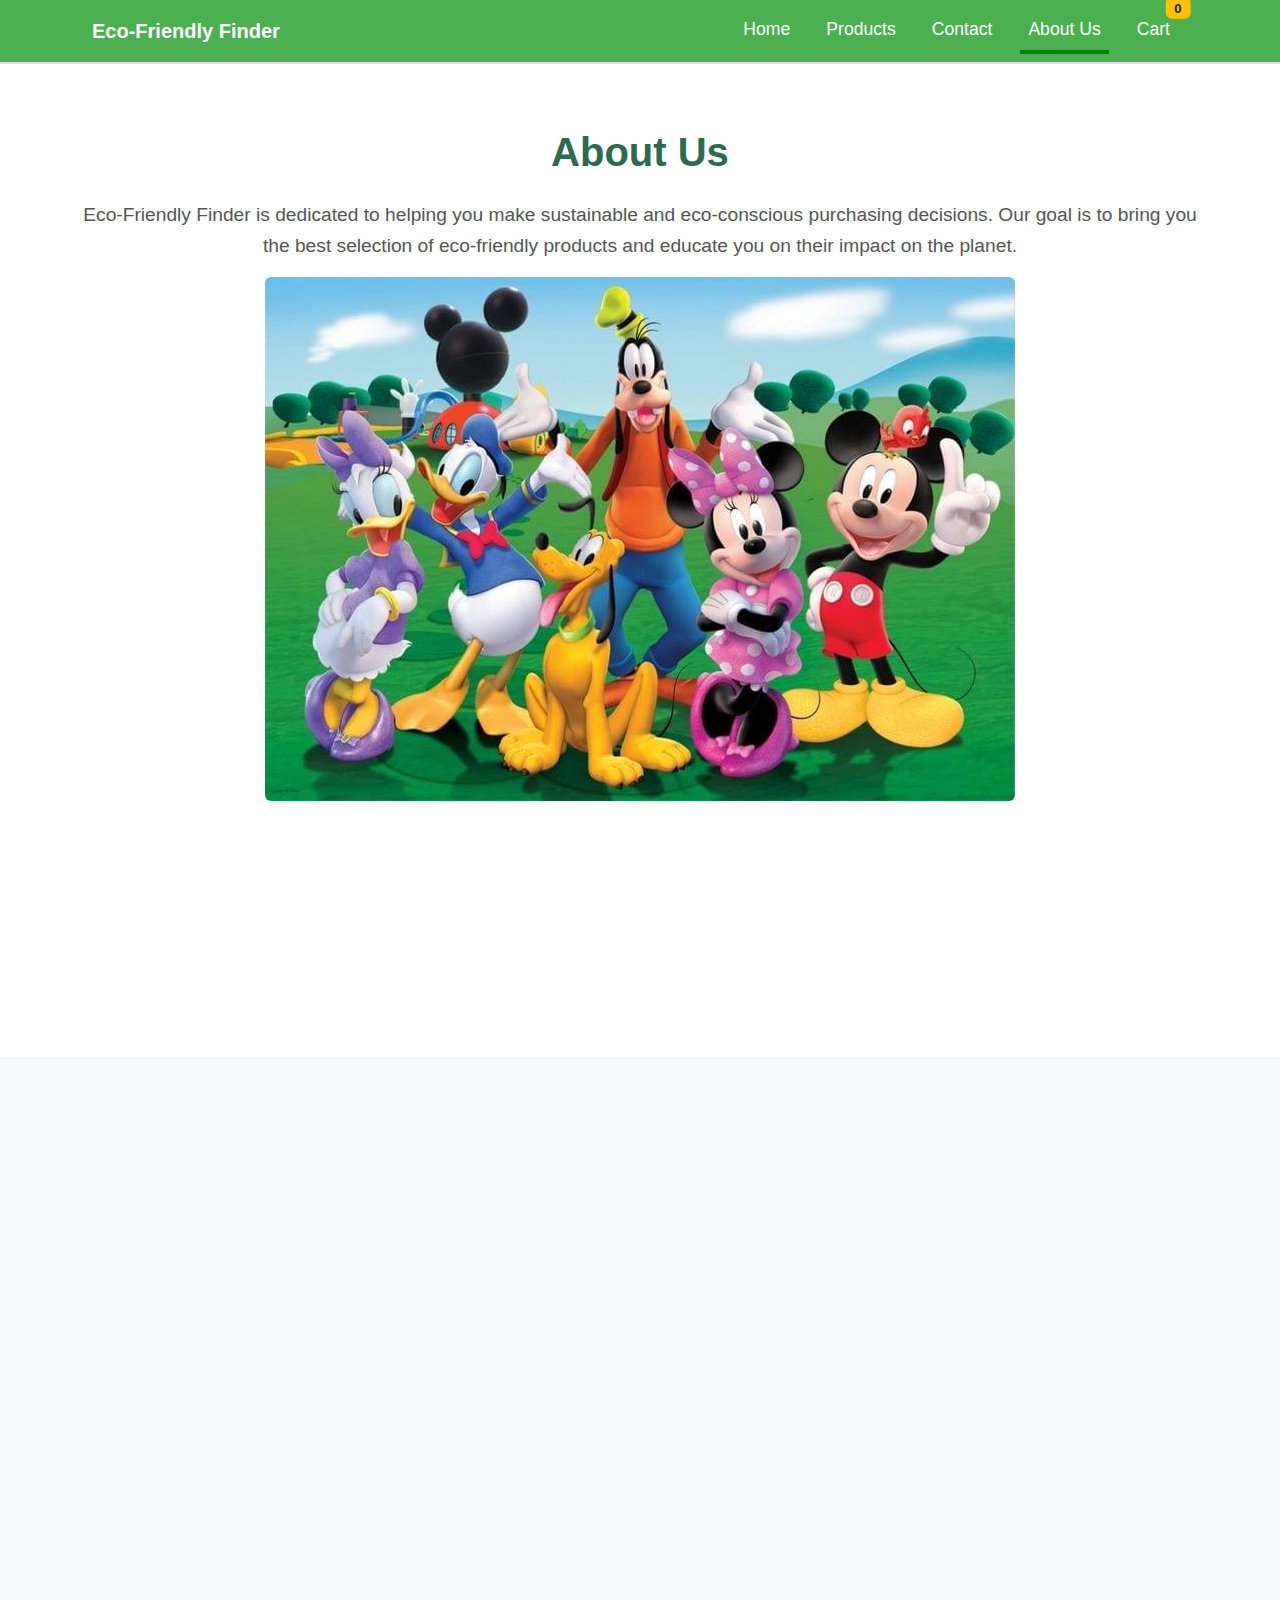
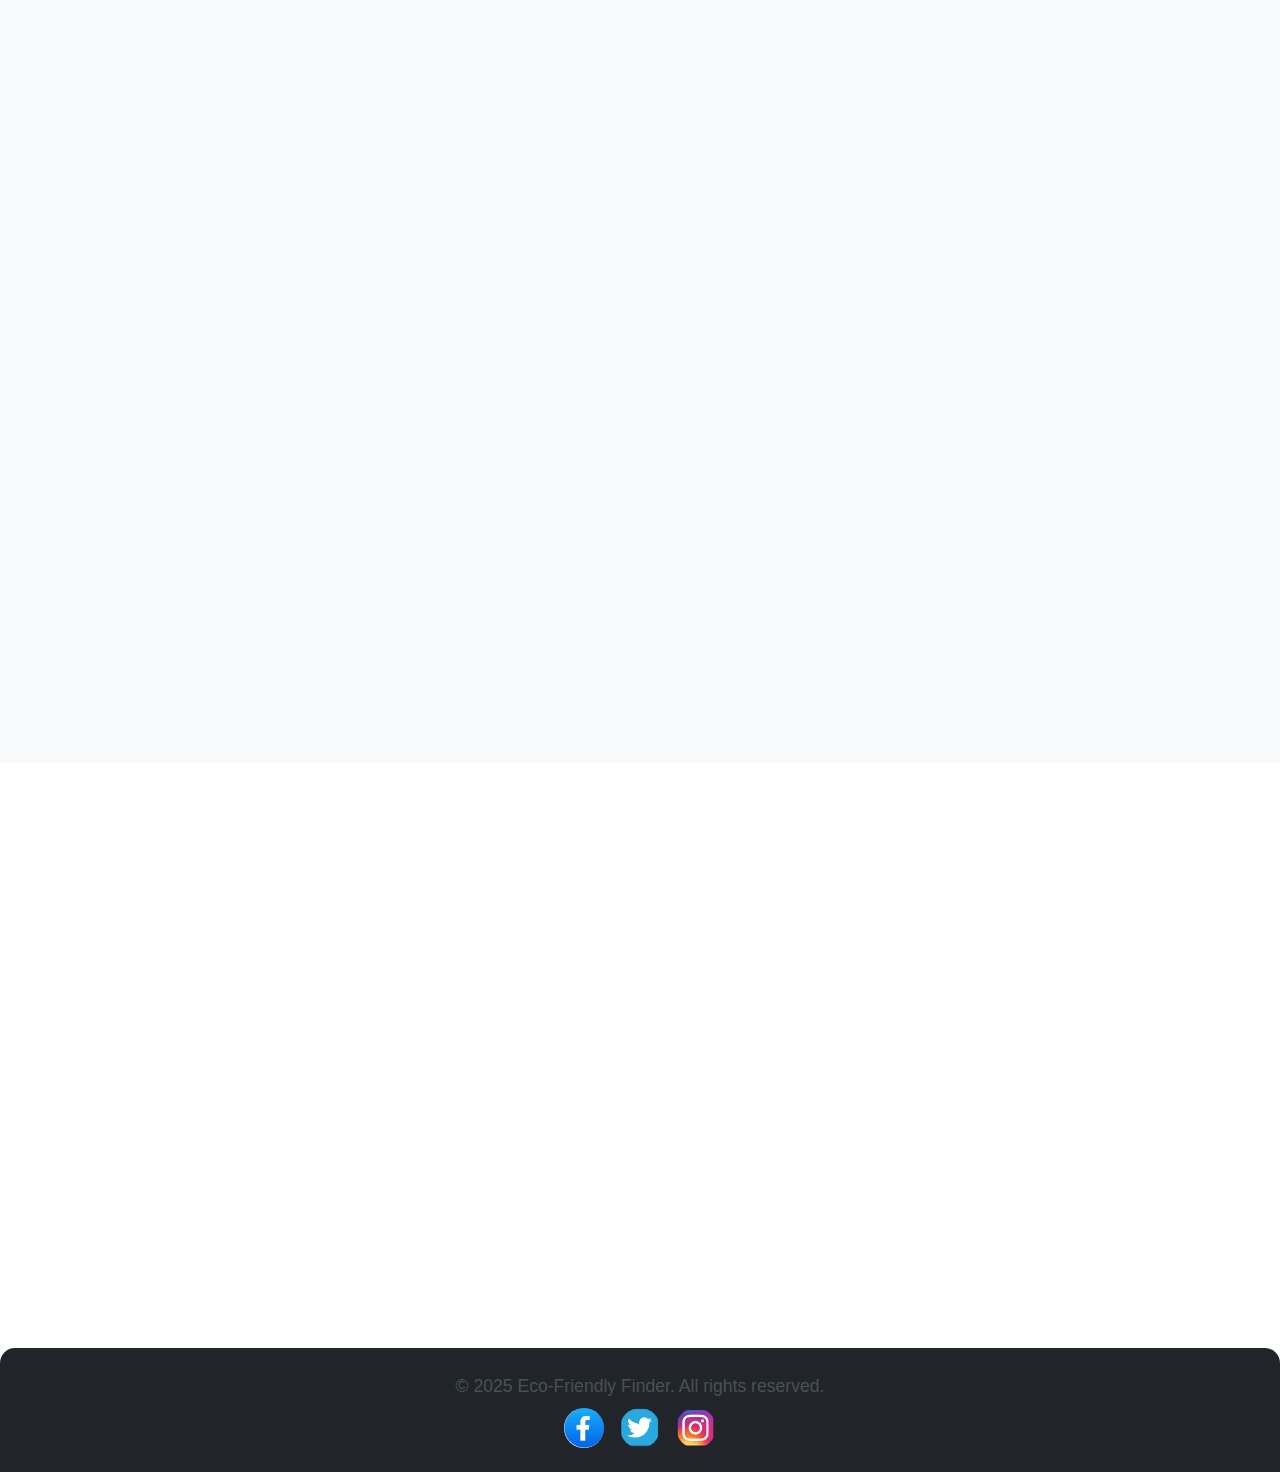
<file: about.html>
<!DOCTYPE html>
<html lang="en">

<head>
  <meta charset="UTF-8" />
  <meta name="viewport" content="width=device-width, initial-scale=1.0" />
  <title>About Us - Eco-Friendly Finder</title>
  <link href="https://cdn.jsdelivr.net/npm/bootstrap@5.3.0-alpha1/dist/css/bootstrap.min.css" rel="stylesheet" />
  <link href="styles.css" rel="stylesheet" />
  <link rel="manifest" href="manifest.json" />

  <!-- AOS CSS for animations -->
  <link href="https://unpkg.com/aos@2.3.1/dist/aos.css" rel="stylesheet" />
  
</head>

<script>
  if ('serviceWorker' in navigator) {
    window.addEventListener('load', () => {
      navigator.serviceWorker.register('/sw.js')
        .then(reg => console.log('Service Worker registered with scope:', reg.scope))
        .catch(err => console.error('Service Worker registration failed:', err));
    });
  }
</script>

<body>

  <!-- Navbar -->
  <nav class="navbar navbar-expand-lg fixed-top">
    <div class="container">
      <a class="navbar-brand" href="index.html">Eco-Friendly Finder</a>
      <button class="navbar-toggler" type="button" data-bs-toggle="collapse" data-bs-target="#navbarNav">
        <span class="navbar-toggler-icon"></span>
      </button>
      <div class="collapse navbar-collapse" id="navbarNav">
        <ul class="navbar-nav ms-auto">
          <li class="nav-item"><a class="nav-link" href="index.html">Home</a></li>
          <li class="nav-item"><a class="nav-link" href="products.html">Products</a></li>
          <li class="nav-item"><a class="nav-link" href="contact.html">Contact</a></li>
          <li class="nav-item"><a class="nav-link active" aria-current="page" href="about.html">About Us</a></li>
         

          <li class="nav-item">
            <a class="nav-link position-relative" href="cart.html">
              Cart
              <span class="badge bg-warning text-dark position-absolute top-0 start-100 translate-middle"
                id="cart-count">0</span>
            </a>
          </li>
        </ul>
      </div>
    </div>
  </nav>

  <!-- About Us Section -->
  <section class="about-us py-5" data-aos="fade-up">
    <div class="container">
      <h2 class="text-center mb-4">About Us</h2>
      <p class="lead text-center">
        Eco-Friendly Finder is dedicated to helping you make sustainable and eco-conscious purchasing decisions. Our
        goal is to bring you the best selection of eco-friendly products and educate you on their impact on the planet.
      </p>

      <div class="text-center mb-4">
        <img src="group.jpg" alt="Our Eco-Friendly Team" class="img-fluid rounded">
      </div>

      <!-- Mission and Vision -->
      <div class="row">
        <div class="col-md-6" data-aos="fade-right">
          <h3>Our Mission</h3>
          <p>
            Our mission is to empower individuals and businesses to make environmentally conscious choices. We provide a
            wide range of eco-friendly products that help reduce waste, conserve resources, and contribute to a cleaner
            planet.
          </p>
        </div>
        <div class="col-md-6" data-aos="fade-left">
          <h3>Our Vision</h3>
          <p>
            We envision a world where sustainable living is the norm, and everyone has access to affordable,
            eco-friendly alternatives. We aim to lead the charge in creating a greener and more sustainable future for
            all.
          </p>
        </div>
      </div>
    </div>
  </section>

  <!-- Team Section -->
  <section class="team py-5 bg-light">
    <div class="container">
      <h3 class="text-center mb-4" data-aos="fade-up">Our Leadership & Team</h3>
      <div class="row mb-4">
        <div class="col-md-4 text-center" data-aos="zoom-in">
          <img src="ceo.jpg" alt="Pema Namgyal - CEO" class="img-fluid rounded-circle mb-3" style="width: 200px; height: 200px;">
          <h4>Pema Namgyal - CEO</h4>
          <p>Pema Namgyal is the visionary CEO behind Eco-Friendly Finder, guiding the company toward a sustainable
            future.</p>
        </div>
        <div class="col-md-4 text-center" data-aos="zoom-in">
          <img src="coceo.jpg" alt="Karma - Co-CEO" class="img-fluid rounded-circle mb-3" style="width: 200px; height: 200px;">
          <h4>Karma - Co-CEO</h4>
          <p>Karma works closely with Pema to ensure the company stays true to its mission of environmental
            sustainability.</p>
        </div>
        <div class="col-md-4 text-center" data-aos="zoom-in">
          <img src="part.jpg" alt="Our Partners" class="img-fluid rounded-circle mb-3" style="width: 200px; height: 200px;">
          <h4>Our Partners</h4>
          <p>We collaborate with eco-conscious partners like Tashi Cell and Druk BPC to source the best sustainable
            products.</p>
        </div>
      </div>

      <!-- Workers -->
      <h4 class="text-center mb-4" data-aos="fade-up">Our Dedicated Workers</h4>
      <div class="row">
        <div class="col-md-4 text-center" data-aos="fade-right">
          <img src="w1.jpg" alt="Rinchen - Environmental Researcher" class="img-fluid rounded-circle mb-3"
            style="width: 150px; height: 150px;">
          <h5>Rinchen</h5>
          <p>Environmental researcher ensuring all our products meet top eco standards.</p>
        </div>
        <div class="col-md-4 text-center" data-aos="fade-up">
          <img src="w2.jpg" alt="Ugyen - Sustainability Expert" class="img-fluid rounded-circle mb-3"
            style="width: 150px; height: 150px;">
          <h5>Ugyen</h5>
          <p>Evaluates environmental impacts of products and services for greater sustainability.</p>
        </div>
        <div class="col-md-4 text-center" data-aos="fade-left">
          <img src="w3.jpg" alt="Nima - Product Coordinator" class="img-fluid rounded-circle mb-3"
            style="width: 150px; height: 150px;">
          <h5>Nima</h5>
          <p>Curates eco-friendly product listings and ensures quality for users.</p>
        </div>
      </div>
    </div>
  </section>

  <!-- Testimonials Section -->
<section class="testimonials py-5 bg-light">
    <div class="container">
      <h3 class="text-center mb-5" data-aos="fade-up">What Our Supporters Say</h3>
      <div class="row justify-content-center">
        <div class="col-md-5 mb-4" data-aos="fade-right">
          <div class="bg-white p-4 rounded shadow-sm h-100">
            <blockquote class="blockquote mb-0 text-center">
              <p class="mb-3">"Eco-Friendly Finder helped me switch to a sustainable lifestyle with ease. Highly recommended!"</p>
              <footer class="blockquote-footer">Tashi Dema, <cite>Happy Customer</cite></footer>
            </blockquote>
          </div>
        </div>
        <div class="col-md-5 mb-4" data-aos="fade-left">
          <div class="bg-white p-4 rounded shadow-sm h-100">
            <blockquote class="blockquote mb-0 text-center">
              <p class="mb-3">"Partnering with this team has made a real difference in our environmental goals."</p>
              <footer class="blockquote-footer">Sonam Jamtsho, <cite>Partner at Druk BPC</cite></footer>
            </blockquote>
          </div>
        </div>
      </div>
    </div>
  </section>
  

  <!-- Upcoming Projects Section -->
  <div class="container py-5">
    <h3 class="text-center mb-4" data-aos="fade-up">Upcoming Projects</h3>
    <div class="row">
      <div class="col-md-4" data-aos="zoom-in">
        <div class="project-card">
          <img src="solar.jpg" alt="Solar-Powered Homes Project" class="img-fluid mb-3 rounded" />
          <h4>Project 1: Solar-Powered Homes</h4>
          <p>This project integrates solar power into homes, reducing non-renewable energy use.</p>
        </div>
      </div>
      <div class="col-md-4" data-aos="zoom-in">
        <div class="project-card">
          <img src="zero.jpg" alt="Zero-Waste Packaging Project" class="img-fluid mb-3 rounded" />
          <h4>Project 2: Zero-Waste Packaging</h4>
          <p>Developing reusable and compostable packaging to minimize waste.</p>
        </div>
      </div>
      <div class="col-md-4" data-aos="zoom-in">
        <div class="project-card">
          <img src="eco.jpg" alt="Eco-Friendly Transportation Project" class="img-fluid mb-3 rounded" />
          <h4>Project 3: Eco-Friendly Transportation</h4>
          <p>Launching electric bikes and cars for everyday sustainable travel.</p>
        </div>
      </div>
    </div>
  </div>

<!-- Footer with Social Media Icons -->
<footer class="bg-dark text-white text-center py-4">
    <p>&copy; 2025 Eco-Friendly Finder. All rights reserved.</p>
    <div class="d-flex justify-content-center align-items-center mt-2 gap-3">
      <a href="https://www.facebook.com/tiger.tashi/" target="_blank" rel="noopener noreferrer">
        <img src="facebook.png" alt="Facebook" class="social-icon">
      </a>
      <a href="https://x.com/DORJITA406" target="_blank" rel="noopener noreferrer">
        <img src="twitter.png" alt="Twitter" class="social-icon">
      </a>
      <a href="#" target="_blank" rel="noopener noreferrer">
        <img src="instagram.png" alt="Instagram" class="social-icon">
      </a>
    </div>
</footer>

  
  

  <!-- Bootstrap JS -->
  <script src="https://cdn.jsdelivr.net/npm/@popperjs/core@2.10.2/dist/umd/popper.min.js"></script>
  <script src="https://cdn.jsdelivr.net/npm/bootstrap@5.3.0-alpha1/dist/js/bootstrap.min.js"></script>

  <!-- AOS JS -->
  <script src="https://unpkg.com/aos@2.3.1/dist/aos.js"></script>
  <script>
    AOS.init();
  </script>

      <!-- JavaScript to add the 'active' class to the current page -->
      <script>
        document.addEventListener("DOMContentLoaded", function() {
            const navLinks = document.querySelectorAll('.nav-link');
            const currentPath = window.location.pathname;

            navLinks.forEach(link => {
                if (currentPath.includes(link.getAttribute('href'))) {
                    link.classList.add('active');
                }
            });
        });
    </script>
</body>

</html>
</file>
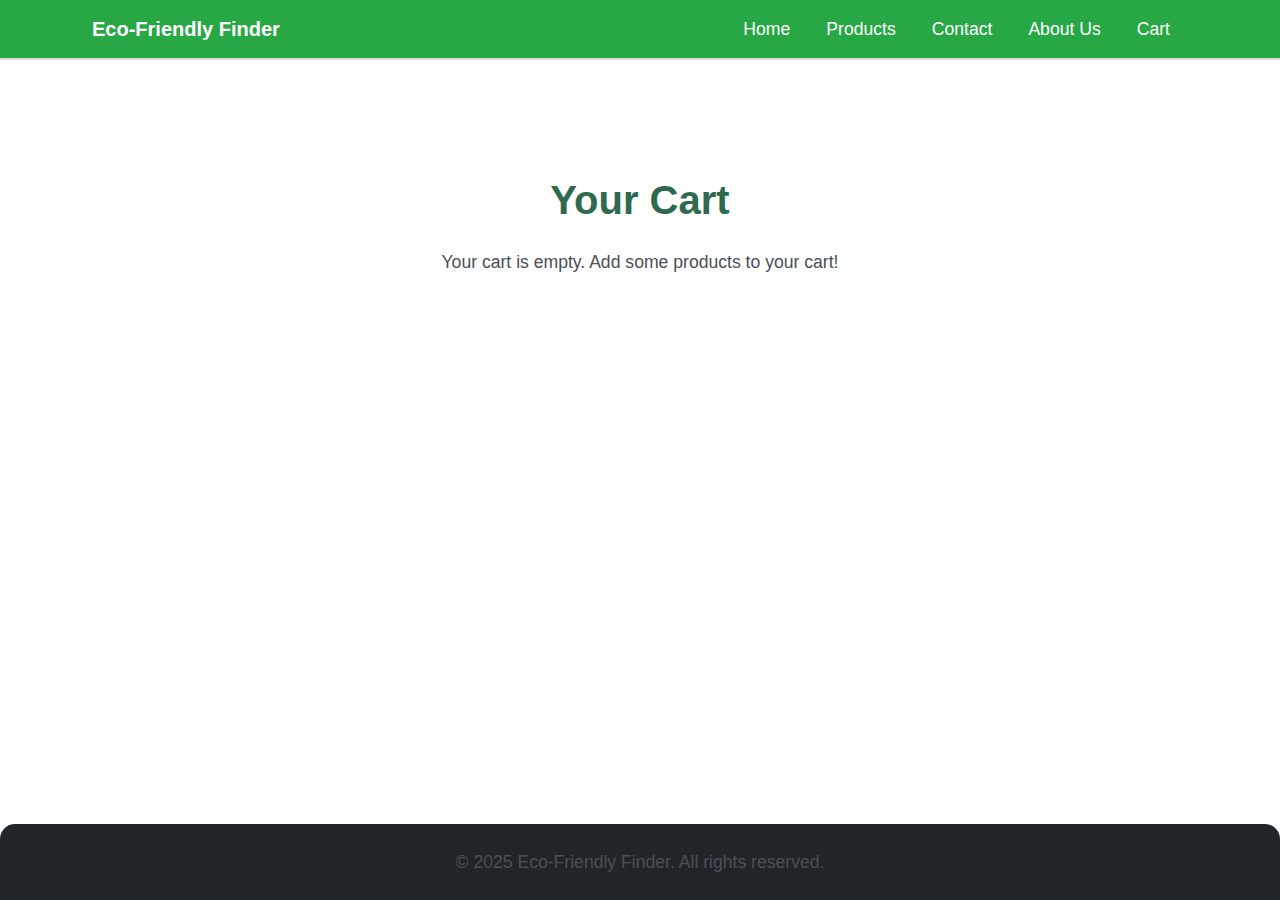
<file: cart.html>
<!DOCTYPE html>
<html lang="en">

<head>
  <meta charset="UTF-8" />
  <meta name="viewport" content="width=device-width, initial-scale=1.0" />
  <title>Your Cart - Eco-Friendly Finder</title>
  <link href="https://cdn.jsdelivr.net/npm/bootstrap@5.3.0-alpha1/dist/css/bootstrap.min.css" rel="stylesheet" />
  <link href="styles.css" rel="stylesheet" />
  <style>
    /* Make sure the footer sticks to the bottom */
    html, body {
      height: 100%;
      margin: 0;
    }

    body {
      display: flex;
      flex-direction: column;
    }

    .container {
      flex: 1;
    }

    footer {
      margin-top: auto;
    }
  </style>
</head>

<body>
  <nav class="navbar navbar-expand-lg fixed-top navbar-dark" style="background-color: #28a745;">
    <div class="container">
      <a class="navbar-brand" href="index.html">Eco-Friendly Finder</a>
      <div class="collapse navbar-collapse" id="navbarNav">
        <ul class="navbar-nav ms-auto">
          <li class="nav-item"><a class="nav-link" href="index.html">Home</a></li>
          <li class="nav-item"><a class="nav-link" href="products.html">Products</a></li>
          <li class="nav-item"><a class="nav-link" href="contact.html">Contact</a></li>
          <li class="nav-item"><a class="nav-link" href="about.html">About Us</a></li>
          
          <li class="nav-item"><a class="nav-link" href="cart.html">Cart</a></li>
        </ul>
      </div>
    </div>
  </nav>

  <section class="cart py-5 mt-5">
    <div class="container">
      <h2 class="text-center mb-4">Your Cart</h2>

      <div id="cart-items">
        <!-- Cart items will be injected here by JS -->
      </div>

      <div id="empty-cart" class="text-center">
        <p>Your cart is empty. Add some products to your cart!</p>
      </div>
    </div>
  </section>

  <!-- Modal for Confirmation -->
  <div class="modal fade" id="confirmModal" tabindex="-1" aria-labelledby="confirmModalLabel" aria-hidden="true">
    <div class="modal-dialog">
      <div class="modal-content">
        <div class="modal-header">
          <h5 class="modal-title" id="confirmModalLabel">Confirm Remove</h5>
          <button type="button" class="btn-close" data-bs-dismiss="modal" aria-label="Close"></button>
        </div>
        <div class="modal-body">
          Are you sure you want to remove this item from your cart?
        </div>
        <div class="modal-footer">
          <button type="button" class="btn btn-secondary" data-bs-dismiss="modal">Cancel</button>
          <button type="button" class="btn btn-danger" id="confirm-remove-button">Remove</button>
        </div>
      </div>
    </div>
  </div>

  <footer class="bg-dark text-white text-center py-4">
    <p>&copy; 2025 Eco-Friendly Finder. All rights reserved.</p>
  </footer>

  <script>
    const cartKey = 'ecoCart';
    const cartItemsContainer = document.getElementById('cart-items');
    const emptyCartMessage = document.getElementById('empty-cart');

    let itemToRemove = null;

    function loadCart() {
      const cart = JSON.parse(localStorage.getItem(cartKey)) || [];

      if (cart.length === 0) {
        emptyCartMessage.style.display = 'block';
        cartItemsContainer.style.display = 'none';
        return;
      }

      emptyCartMessage.style.display = 'none';
      cartItemsContainer.style.display = 'block';

      // Clear previous cart items
      cartItemsContainer.innerHTML = '';

      cart.forEach(productName => {
        const productDetails = getProductDetailsByName(productName);

        const cartItemHTML = `
          <div class="row mb-3" id="cart-item-${productName}">
            <div class="col-md-4">
              <img src="${productDetails.image}" alt="${productDetails.name}" class="img-fluid">
            </div>
            <div class="col-md-8">
              <h5>${productDetails.name}</h5>
              <p>${productDetails.description}</p>
              <p><strong>${productDetails.price}</strong></p>
              <button class="btn btn-danger" onclick="confirmRemove('${productName}')">Remove</button>
              <button class="btn btn-primary" onclick="buyProduct('${productName}')">Buy</button>
            </div>
          </div>
        `;

        cartItemsContainer.innerHTML += cartItemHTML;
      });
    }

    function getProductDetailsByName(productName) {
      const products = {

  "Eco-Friendly Shampoo Bar": {
    name: "Eco-Friendly Shampoo Bar",
    description: "A zero-waste shampoo bar that’s gentle on your hair and the environment.",
    price: "Nu 8.99",
    image: "shampoo.jpg"
  },
  "Reusable Shopping Bag": {
    name: "Reusable Shopping Bag",
    description: "A sturdy, foldable bag perfect for groceries or shopping trips.",
    price: "Nu 12.99",
    image: "rebag.png"
  },
  "Bamboo Toothbrush": {
    name: "Bamboo Toothbrush",
    description: "An eco-friendly alternative to plastic toothbrushes, made from sustainable bamboo.",
    price: "Nu 4.99",
    image: "bam.jpg"
  },
  "Reusable Water Bottle": {
    name: "Reusable Water Bottle",
    description: "Stay hydrated with this stainless steel reusable water bottle, perfect for reducing plastic waste.",
    price: "Nu 12.99",
    image: "water.png"
  },
  "Organic Cotton Tote Bag": {
    name: "Organic Cotton Tote Bag",
    description: "A stylish, durable tote bag made from organic cotton to reduce single-use plastic bags.",
    price: "Nu 7.99",
    image: "bag.jpg"
  },
  "Reusable Coffee Cup": {
    name: "Reusable Coffee Cup",
    description: "Take your coffee on the go with this reusable coffee cup, reducing waste from disposable cups.",
    price: "Nu 10.99",
    image: "coffee.jpg"
  },
  "Solar Powered Lantern": {
    name: "Solar Powered Lantern",
    description: "A solar-powered lantern, perfect for outdoor adventures without the need for disposable batteries.",
    price: "Nu 18.99",
    image: "solar.jpg"
  },
  "Compostable Trash Bags": {
    name: "Compostable Trash Bags",
    description: "These compostable trash bags break down quickly, helping reduce landfill waste.",
    price: "Nu 11.99",
    image: "trash.jpg"
  },
  "Recycled Paper Notebook": {
    name: "Recycled Paper Notebook",
    description: "A notebook made from 100% recycled paper, helping reduce waste.",
    price: "Nu 3.99",
    image: "note.jpg"
  }
};


      return products[productName] || {};
    }

    function confirmRemove(productName) {
      itemToRemove = productName;
      const modal = new bootstrap.Modal(document.getElementById('confirmModal'));
      modal.show();
    }

    document.getElementById('confirm-remove-button').addEventListener('click', () => {
      removeFromCart(itemToRemove);
      const modal = bootstrap.Modal.getInstance(document.getElementById('confirmModal'));
      modal.hide();
    });

    function removeFromCart(productName) {
      const cart = JSON.parse(localStorage.getItem(cartKey)) || [];
      const updatedCart = cart.filter(item => item !== productName);
      localStorage.setItem(cartKey, JSON.stringify(updatedCart));
      loadCart();
    }

    function buyProduct(productName) {
      // Redirect to the buy page (this can be changed to a more sophisticated checkout page if needed)
      window.location.href = "buy.html";
    }

    // Run the loadCart function when the page loads
    window.onload = loadCart;
  </script>

  <script src="https://cdn.jsdelivr.net/npm/@popperjs/core@2.11.6/dist/umd/popper.min.js"></script>
  <script src="https://cdn.jsdelivr.net/npm/bootstrap@5.3.0-alpha1/dist/js/bootstrap.min.js"></script>
</body>

</html>
</file>
<file: styles.css>
/* General body styling */
body {
  font-family: 'Arial', sans-serif;
  background-color: #f4f4f4;
  color: #333;
  margin: 0;
  padding: 0;
}

/* Navbar styling */
.navbar {
  background-color: #28a745; /* Eco-friendly green */
  border-bottom: 2px solid #ddd;
}

.navbar .navbar-brand {
  color: #fff !important;
  font-weight: bold;
}

.navbar-nav .nav-link {
  color: #fff !important;
  font-size: 1.1rem;
}

.navbar-nav .nav-link:hover {
  color: #f1faee !important;
}

/* Product Card Customizations */
.card {
  border: none;
  box-shadow: 0 4px 8px rgba(0, 0, 0, 0.1);
  transition: transform 0.3s ease-in-out;
}

.card:hover {
  transform: translateY(-5px);
}

.card-img-top {
  height: 250px;
  object-fit: cover;
}

.card-body {
  background-color: #f1f1f1;
}

.card-title {
  font-weight: bold;
}

.card-text {
  font-size: 1rem;
}

.btn-success {
  background-color: #4CAF50;
  border-color: #4CAF50;
}

/* Footer styling */
footer {
  background-color: #28a745; /* Green footer */
  color: #fff;
  padding: 20px 0;
  font-size: 1rem;
}

footer p {
  margin: 0;
}

/* About Us Section */
.about-us {
  background-color: #ffffff;
  padding: 50px 0;
}

.about-us h2 {
  font-size: 2.5rem;
  color: #2d6a4f;
  margin-bottom: 20px;
}

.about-us .lead {
  font-size: 1.2rem;
  color: #555;
}

.about-us .row {
  margin-top: 40px;
}

.about-us h3 {
  font-size: 1.8rem;
  color: #2d6a4f;
  margin-bottom: 15px;
}

.about-us p {
  font-size: 1rem;
  line-height: 1.6;
  color: #555;
}

/* Mobile responsiveness */
@media (max-width: 768px) {
  .about-us h2 {
    font-size: 2rem;
  }

  .about-us h3 {
    font-size: 1.5rem;
  }

  .about-us p {
    font-size: 1rem;
  }
}

/* CEO, Co-CEO, Partners, and Workers Section */
.team {
  background-color: #f8f9fa;
}

.team .col-md-4 {
  margin-bottom: 30px;
}

.team img {
  border-radius: 50%;
  margin-bottom: 20px;
}

.team .col-md-4 h4 {
  font-size: 1.5rem;
  font-weight: bold;
  margin-bottom: 10px;
}

.team .col-md-4 p {
  font-size: 1rem;
  color: #555;
}

/* Team Member Images */
.team .col-md-4 img {
  width: 200px;
  height: 200px;
  object-fit: cover;
}

/* Smaller worker images */
.team .col-md-4 img {
  width: 150px;
  height: 150px;
  object-fit: cover;
}

/* Upcoming Projects Section */
.project-card {
  background-color: #fff;
  border-radius: 10px;
  box-shadow: 0 4px 8px rgba(0, 0, 0, 0.1);
  padding: 20px;
  text-align: center;
  transition: transform 0.3s ease;
}

.project-card:hover {
  transform: translateY(-10px);
}

.project-card img {
  width: 100%;
  height: auto;
  border-radius: 8px;
  margin-bottom: 15px;
}

.project-card h4 {
  font-size: 1.25rem;
  font-weight: bold;
}

.project-card p {
  font-size: 1rem;
  color: #555;
}
/* Add padding to the top of the body to account for the fixed navbar */
body {
  padding-top: 80px;
}

/* Improve typography */
h2 {
  font-size: 2.5rem;
  font-weight: bold;
  color: #2d6a4f;
}

h3 {
  font-size: 1.8rem;
  color: #2d6a4f;
}

p {
  font-size: 1.1rem;
  line-height: 1.6;
  color: #495057;
}

footer {
  background-color: #2d6a4f;
}

/* Custom styles for the contact form */
body {
  background-color: #f9f9f9;
  font-family: 'Arial', sans-serif;
}

.navbar {
  background-color: #4CAF50;
}

.navbar-brand, .navbar-nav .nav-link {
  color: white !important;
}

.navbar-nav .nav-link:hover {
  color: #FFD700 !important;
}

.contact {
  background: linear-gradient(to right, #fff, #e0f7fa);
  padding: 60px 0;
  border-radius: 15px;
  box-shadow: 0 5px 15px rgba(0, 0, 0, 0.1);
}

.contact h2 {
  color: #333;
  font-weight: 600;
  margin-bottom: 30px;
}

.form-control {
  border-radius: 10px;
  box-shadow: 0 2px 8px rgba(0, 0, 0, 0.1);
}

.form-label {
  font-weight: 500;
  color: #333;
}

.btn-primary {
  background-color: #4CAF50;
  border: none;
  border-radius: 10px;
  padding: 10px 20px;
  font-weight: 500;
}

.btn-primary:hover {
  background-color: #45a049;
}

.alert {
  border-radius: 10px;
  display: none;
  box-shadow: 0 4px 12px rgba(0, 0, 0, 0.1);
}

footer {
  background-color: #4CAF50;
  color: white;
  padding: 20px;
  text-align: center;
  margin-top: 40px;
  border-radius: 15px 15px 0 0;
}

.footer-text {
  color: #fff;
  font-size: 14px;
}
:root {
  --background-color: #ffffff;
  --text-color: #000000;
  --accent-color: #4CAF50;
}

[data-theme="dark"] {
  --background-color: #121212;
  --text-color: #ffffff;
  --accent-color: #81C784;
}

body {
  background-color: var(--background-color);
  color: var(--text-color);
}
.social-icon {
  width: 40px;  /* Adjust size to a reasonable value */
  height: 40px;  /* Maintain square aspect ratio */
  border-radius: 50%;  /* Make the icons circular */
  object-fit: cover;  /* Ensures the image scales without distortion */
  transition: transform 0.2s ease;  /* Optional: Add hover effect */
}

.social-icon:hover {
  transform: scale(1.1);  /* Optional: Slightly enlarge on hover */
}
nav {
  background-color: #333;
  padding: 10px 0;
}

nav ul {
  list-style: none;
  margin: 0;
  padding: 0;
  text-align: center;
}

nav ul li {
  display: inline-block;
  margin-right: 20px;
}

nav a {
  color: white;
  text-decoration: none;
  font-size: 18px;
  padding: 5px 10px;
  display: inline-block;
  position: relative;
}

nav a.active {
  border-bottom: 4px solid green; /* Underline with thick green color */
}
</file>
